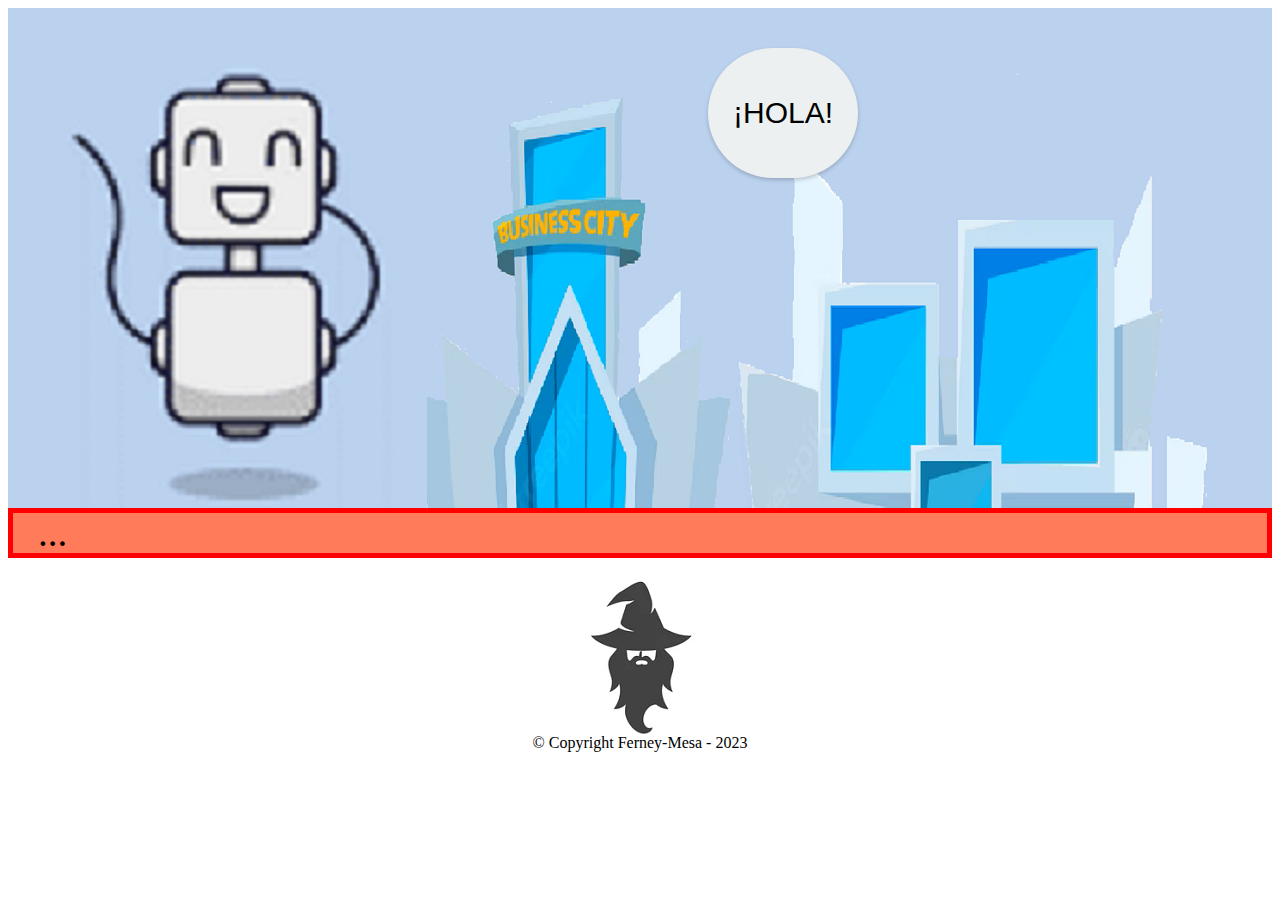
<file: index.html>
<!DOCTYPE html>
<html lang="es">
<head>
    <meta charset="UTF-8">
    <meta name="viewport" content="width=device-width, initial-scale=1.0">
    <title>sprite</title>
    <link rel="stylesheet" href="style.css">
  </head>
<body>
    <section>
        <div class="fondo">
             <div class="personaje"></div>

             <button id="btn"  onmousedown="sound1.play()" class="btn"> ¡HOLA! </button>
        </div>
    </section>
    <section>
        <div class="contenedor">
            <ul class="conversacion">
                <li>...</li>
                <li>HOLA!</li>
                <li>Mi nombre es !!!Robonomin¡¡¡</li>
                <li>en este dia estoy aqui para que hablemos de nomina</li>
                <li>¿Quieres saber algo?</li>
                <li>sigueme! y presiona sobre el proximo enlace...</li>
                <li><a href="prueba.html">vamos ◄◄◄</a> </li>
            </ul>
        </div>
    </section>  
    <footer>
       <center> <img class="logo-hechicero" src="imagenes/hechicero-1.png" alt="logo de hechicero"> </center>
        <p class="copyright">&copy Copyright Ferney-Mesa - 2023</p>
    </footer>

    <script>
         var sound1 = new Audio();
        sound1.src = "musica/presentacionrobot.mp3"
    </script>
        
    
</body>

</html>
</file>
<file: style.css>
.personaje{
    height: 500px;
    width: 368.4px;
    background: url(imagenes/robot-001.png) ;
    margin: 0 auto;
    position: absolute;
    left:4%;
    bottom: 0px;
    animation: correr 4s steps(25) infinite;
}

.fondo{
    height: 500px;
    width: 100%;
    position: relative ;
    background: url(imagenes/fondo.png);
}

.btn{
    position: absolute;
    width: 150px;
    height: 130px;
    color: black;
    font-size: 30px;
    border-radius: 100px;
    left: 700px;
    margin-top: 40px;
    background: #ecf0f1;
    text-align: center;
}

.contenedor{
    width: 100%;
    height: 50px;
    color: black;
    font-size: 39px;
    line-height: 40px;
    border: 5px solid red;
    background-color: #ff7b5a;

    overflow: hidden;
}

.conversacion {
    list-style: none;
    padding-left: 25px;
    margin: 0;

    animation: cambiar 10s normal 1s ;
    animation-fill-mode: forwards;
}


@keyframes cambiar{
    0% {margin-top: -0;}
    10%{margin-top: -0;}

    15%{margin-top: -40px;}
    25%{margin-top: -40px;}

    30%{margin-top: -80px;}
    40%{margin-top: -80px;}

    45%{margin-top: -120px;}
    55%{margin-top: -120px;}

    60%{margin-top: -160px ;}
    70%{margin-top: -160px;}

    75%{margin-top: -200px;}
    90%{margin-top: -200px;}

    95%{margin-top: -240px;}
    100%{margin-top: -240px;}

    }


@keyframes correr{
    0% {
        background-position: 0;
    }
    100% {
        background-position: -9210px;
    }
    }


 .logo-hechicero{
        text-align:center;
        font-family: 'Montserrat', sans-serif;
      
     }

 .copyright{
      text-align: center;
      margin-top: -5px;
 }


 /*vamos*/

 *{
    box-sizing: border-box;
 }

 .vamos{
    background-color: #edeef6;
    font-family: 'Times New Roman', Times, serif;
    display: flex;
    align-items: center;
    justify-content: center;
    min-height: 100vh;
    margin: 0;
}

button{
    background-color: #47a386;
    border: 1px;
    border-radius: 5px;
    box-shadow: 0 2px 4px rgba(0, 0, 0, 0.2);
    color: #fff;
    font-size: 14px;
    padding: 10px 25px;

}

.modal-container{
    display: flex;
    background-color: rgba(0, 0, 0, 0.3);
    align-items: center;
    justify-content: center;    
    position: fixed;
    pointer-events: none;
    opacity: 0;
    top: 0;
    left: 0;
    height: 100vh;
    width: 100vw;
}

.modal{
    border: #fff;
    width: 600px;
    max-width: 100%;
    padding: 30px 50px;
    border-radius: 10px;
    box-shadow: 0 2px 4px rgba(0, 0, 0, 0.2);
    text-align: center;

}

.modal h1{
    margin: 0;
}

.modal p{
    opacity: 0.7;
    font-size: 14px;
}
</file>
